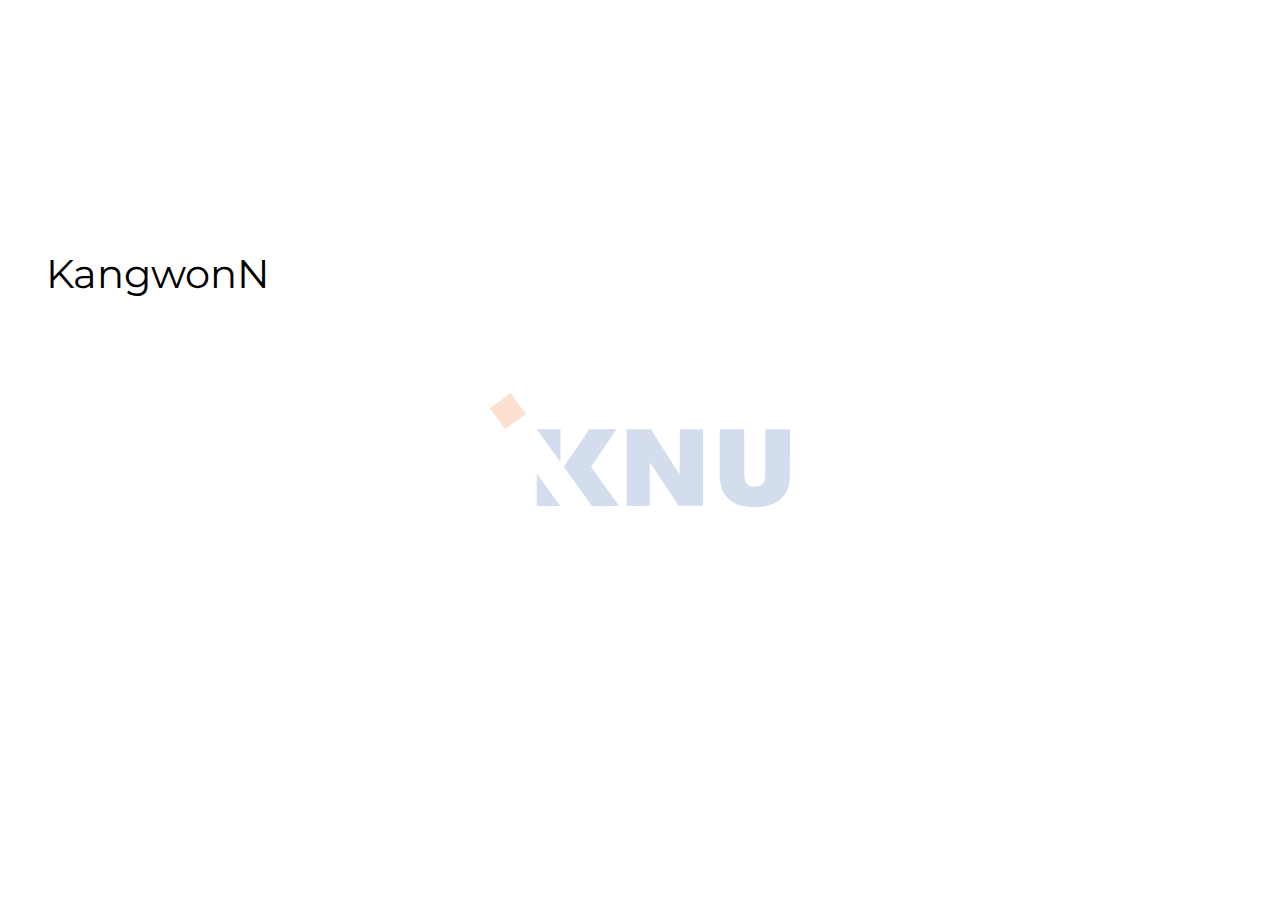
<file: index.html>
<!DOCTYPE html>
<html lang="en">
<head>
    <meta charset="UTF-8">
    <meta name="viewport" content="width=device-width, initial-scale=1.0">
    <title>Code Compass</title>
    <link rel="stylesheet" href="styles.css">
</head>
<body>

    <div class="container">
        <img src="kanglogo.svg" alt="My Image" class="background-image">
    </div>
    
    <svg width="100%" height="100%" viewBox="30 -50 600 500" xmlns="http://www.w3.org/2000/svg" xmlns:xlink="http://www.w3.org/1999/xlink" version="1.1">
        <path id="path1">
            <animate attributeName="d" from="m0,110 h0" to="m0,110 h1100" dur="6.8s" begin="0s" fill="freeze"/>
        </path>
        <text font-size="22" font-family="Montserrat" fill='hsla(0, 0%, 0%)'>
            <textPath xlink:href="#path1">KangwonNationalUniversityComputerScience</textPath>
        </text>
        <path id="path2" transform="translate(0, 40)">
            <animate attributeName="d" from="m0,110 h0" to="m0,110 h1100" dur="6.8s" begin="3.0s" fill="freeze"/>
        </path>
        <text font-size="17" font-family="Montserrat" fill='hsla(0, 0%, 0%)'>
            <textPath xlink:href="#path2">CODECOMPASS</textPath>
        </text>
    </svg>
    

    <script src="indexscripts.js"></script>
</body>
</html>
</file>
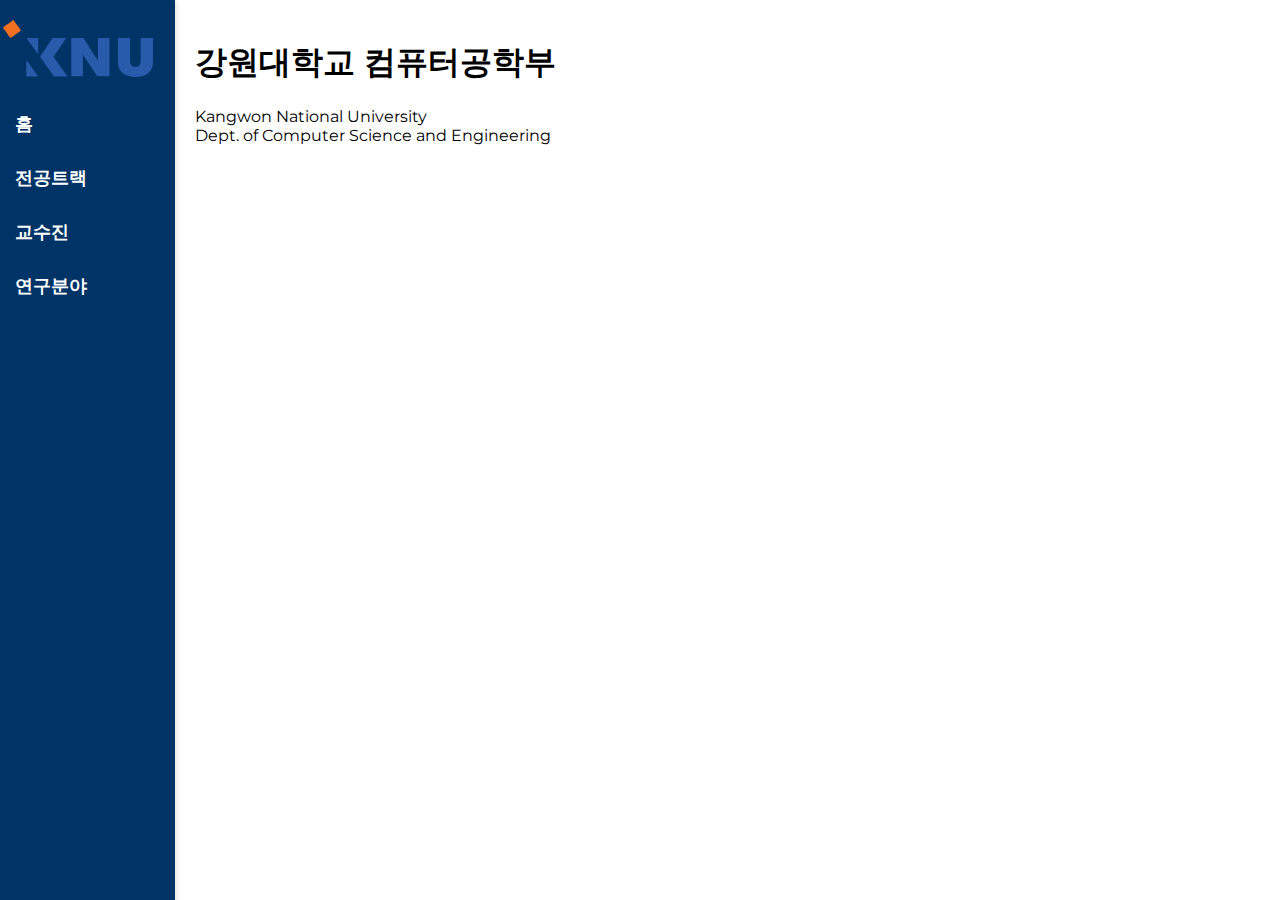
<file: next.html>
<!DOCTYPE html>
<html lang="en">

<head>
    <meta charset="UTF-8">
    <meta name="viewport" content="width=device-width, initial-scale=1.0">
    <title>KANGWON_CSE</title>
    <link rel="stylesheet" href="styles.css">
</head>

<body>
    <div class="container">
        <div class="sidebar">
            <img src="kanglogo.svg" alt="Gangwon University Logo" class="logo">
            <ul class="menu">
                <li><a href="#" onclick="showSection('home-content')">홈</a></li>
                <li class="submenu-parent">
                    <a href="#" onclick="return false;">전공트랙</a>
                    <ul class="submenu">
                        <li><a href="#" onclick="showSection('guide-content')">학부안내</a></li>
                        <li><a href="#" onclick="showSection('registration-content')">수강신청안내</a></li>
                        <li><a href="#" onclick="showSection('about-content')">전공트랙</a></li>
                        <li><a href="#" onclick="showSection('graduation-content')">졸업규정</a></li>
                        <li><a href="#" onclick="showSection('scholarships-content')">장학제도</a></li>
                    </ul>
                </li>
                <li><a href="#" onclick="showSection('services-content')">교수진</a></li>
                <li><a href="#" onclick="showSection('contact-content')">연구분야</a></li>
            </ul>
        </div>
        <div class="content">
            <div id="home-content" class="section-content">
                <h1>강원대학교 컴퓨터공학부</h1>
                <p>Kangwon National University<br>Dept. of Computer Science and Engineering</p>
            </div>
            <div id="guide-content" class="section-content" style="display: none;">
                <h1>학부안내</h1>
                <p>여기에 학부안내 페이지 내용을 입력하세요.</p>
            </div>
            <div id="registration-content" class="section-content" style="display: none;">
                <h1>수강신청안내</h1>
                <p>여기에 수강신청안내 페이지 내용을 입력하세요.</p>
            </div>
            <div id="about-content" class="section-content" style="display: none;">
                <h1>전공트랙</h1>
                <div class="card-container">
                    <div class="card" onclick="this.classList.toggle('is-flipped')">
                        <div class="card-face card-front">
                            <div class="card-header">
                                <span class="year">3학년</span>
                                <span class="course-type">전공필수</span>
                                <span class="credit">3학점</span>
                            </div>
                            <div class="card-body">
                                <h3 class="subject">운영체제</h3>
                                <p>사용언어: C</p>
                                <p>연계과목: 데이터베이스, 자료구조, 컴퓨터구조</p>
                            </div>
                        </div>
                        <div class="card-face card-back">
                            <h4>운영체제 - 정인범</h4>
                            <p>수업방식: 주로 조교님이 이론 수업</p>
                            <p>관련 자격증: 정보처리기사</p>
                            <p>핵심 학습 내용: 컴퓨터의 기본 시스템 소프트웨어인 운영체제에 대해 기능, 구조 및 구현방법을 학습한다.</p>
                        </div>
                    </div>
                    <div class="card" onclick="this.classList.toggle('is-flipped')">
                        <div class="card-face card-front">
                            <div class="card-header">
                                <span class="year">3학년</span>
                                <span class="course-type">전공선택</span>
                                <span class="credit">3학점</span>
                            </div>
                            <div class="card-body">
                                <h3 class="subject">데이터통신</h3>
                                <p>사용언어: X</p>
                                <p>연계과목: 컴퓨터 네트워크</p>
                            </div>
                        </div>
                        <div class="card-face card-back">
                            <h4>데이터통신 - 최미정</h4>
                            <p>수업방식: 100% 책(컴퓨터 네트워킹 하향식 접근)을 통한 이론 강의와 학기 당 한 번 정도의 와이어샤크 실습 과제</p>
                            <p>관련 자격증: 정보처리기사, 정보통신기사, ADsP(데이터 분석 준전문가)</p>
                            <p>핵심 학습 내용: 데이터 통신에 적용되는 7계층 구조의 역할과 기술에 대해 학습한다.</p>
                        </div>
                    </div>
                    <div class="card" onclick="this.classList.toggle('is-flipped')">
                        <div class="card-face card-front">
                            <div class="card-header">
                                <span class="year">3학년</span>
                                <span class="course-type">전공선택</span>
                                <span class="credit">3학점</span>
                            </div>
                            <div class="card-body">
                                <h3 class="subject">사물인터넷실습</h3>
                                <p>사용언어: C</p>
                                <p>연계과목: 없음</p>
                            </div>
                        </div>
                        <div class="card-face card-back">
                            <h4>사물인터넷실습 - 정인범</h4>
                            <p>수업방식: 이론 강의 보다는 매 시간 실습을 통해 수업을 진행한다.</p>
                            <p>관련 자격증: IoT지식능력검정시험</p>
                            <p>핵심 학습 내용: 아두이노를 사용한 사물인터넷 구성 및 실습을 학습한다.</p>
                        </div>
                    </div>
                    <!-- 추가 카드들을 여기에 계속 추가 -->
                </div>
            </div>
            <div id="graduation-content" class="section-content" style="display: none;">
                <h1>졸업규정</h1>
                <p>여기에 졸업규정 페이지 내용을 입력하세요.</p>
            </div>
            <div id="scholarships-content" class="section-content" style="display: none;">
                <h1>장학제도</h1>
                <p>여기에 장학제도 페이지 내용을 입력하세요.</p>
            </div>
            <div id="services-content" class="section-content" style="display: none;">
                <h1>교수진</h1>
                <p>여기에 교수진 페이지 내용을 입력하세요.</p>
            </div>
            <div id="contact-content" class="section-content" style="display: none;">
                <h1>연구분야</h1>
                <p>여기에 연구분야 페이지 내용을 입력하세요.</p>
            </div>
        </div>
    </div>
    <script src="scripts.js"></script>
</body>

</html>
</file>
<file: styles.css>
@import url(https://fonts.googleapis.com/css?family=Montserrat:700);

/* body 스타일 */
body {
    margin: 0;
    width: 100%;
    height: 100vh;
    overflow: hidden;
    position: relative;
    background: rgb(255, 255, 255);
    background-repeat: no-repeat;
    background-attachment: fixed;
    background-image: linear-gradient(to right top, hsl(0, 0%, 100%)), rgb(254, 254, 254);
    font-family: 'Montserrat', sans-serif;
    display: flex;
}

.container {
    display: flex;
    height: 100vh;
    overflow: hidden;
}

/* svg 스타일 */
svg {
    width: 100%;
}

/* 로고 백그라운드 이미지 */
.background-image {
    position: absolute;
    top: 50%;
    left: 50%;
    transform: translate(-50%, -50%);
    width: 300px;
    height: auto;
    opacity: 0.2;
}

/* 사이드바 스타일 */
.sidebar {
    width: 175px;
    background-color: #003366;
    color: white;
    display: flex;
    flex-direction: column;
    align-items: center;
    padding-top: 20px;
    box-shadow: 2px 0 5px rgba(0, 0, 0, 0.1);
    position: relative;
    margin: 0;
    height: 100%;
}

/* 로고 스타일 */
.logo {
    width: 150px;
    margin-bottom: 20px;
    margin-right: 40px;
    margin-left: 20px;
}

/* 메뉴 스타일 */
.menu {
    list-style-type: none;
    padding: 0;
    margin: 0;
    width: 100%;
}

.menu li {
    position: relative;
    margin: 0;
}

.menu a {
    color: white;
    text-decoration: none;
    font-size: 18px;
    font-weight: bold;
    display: block;
    padding: 15px;
}

/* 드롭다운 서브메뉴 스타일 */
.submenu {
    list-style-type: none;
    padding: 0;
    margin: 0;
    background-color: #072747;
    position: fixed;
    top: 0;
    left: 175px;
    height: 100vh;
    display: none;
    width: 175px;
    box-shadow: 2px 0 5px rgba(0, 0, 0, 0.1);
    z-index: 1;
    opacity: 0;
    transform: translateX(-20px);
    transition: opacity 0.3s ease, transform 0.3s ease;
}

.submenu.show {
    opacity: 1;
    transform: translateX(0);
}

.submenu li {
    margin: 10px 0;
}

.submenu a {
    color: white;
    text-decoration: none;
    font-size: 16px;
    padding: 10px;
    display: block;
}

.submenu a:hover {
    background-color: #0059b3;
}

/* 콘텐츠 스타일 */
.content {
    flex-grow: 1;
    padding: 20px;
    overflow-y: auto;
}

.section-content {
    display: none;
}

.section-content:first-child {
    display: block;
}

/* 카드 컨테이너 스타일 */
.card-container {
    perspective: 1000px;
    display: grid;
    grid-template-columns: repeat(auto-fit, minmax(300px, 1fr));
    gap: 20px;
    grid-auto-flow: column; /* 그리드 아이템을 좌에서 우측으로 배치 */
    justify-content: start;
    align-items: start;
}

/* 카드 스타일 */
.card {
    width: 300px;
    height: 400px; /* 높이를 조정하여 사각형으로 설정 */
    position: relative;
    transform-style: preserve-3d;
    transition: transform 0.6s;
    cursor: pointer;
}

.card.is-flipped {
    transform: rotateY(-180deg); /* 반대 방향으로 회전하도록 수정 */
}

.card-face {
    position: absolute;
    width: 100%;
    height: 100%;
    backface-visibility: hidden;
    display: flex;
    justify-content: space-between;
    align-items: flex-start;
    flex-direction: column;
    box-shadow: 0 4px 8px rgba(0, 0, 0, 0.2);
    border-radius: 10px;
    padding: 20px;
    box-sizing: border-box;
    background-color: #fff;
}

.card-front {
    background-color: #f0f0f0;
}

.card-back {
    background-color: #e0e0e0;
    transform: rotateY(180deg);
}

.card-header {
    display: flex;
    justify-content: space-between;
    align-items: center;
    width: 100%;
}

.card-header .year {
    font-size: 14px;
    font-weight: bold;
    color: #007bff;
    border: 2px solid #007bff;
    border-radius: 50%;
    padding: 5px 10px;
}

.card-header .course-type,
.card-header .credit {
    font-size: 14px;
    font-weight: bold;
}

.card-body {
    flex-grow: 1;
    display: flex;
    flex-direction: column;
    justify-content: center;
    align-items: center;
    text-align: center;
}

.card-body h3 {
    font-size: 20px;
    margin-bottom: 10px;
}

.card-back h4 {
    margin: 10px 0;
}

.card-back p {
    font-size: 14px;
}
</file>
